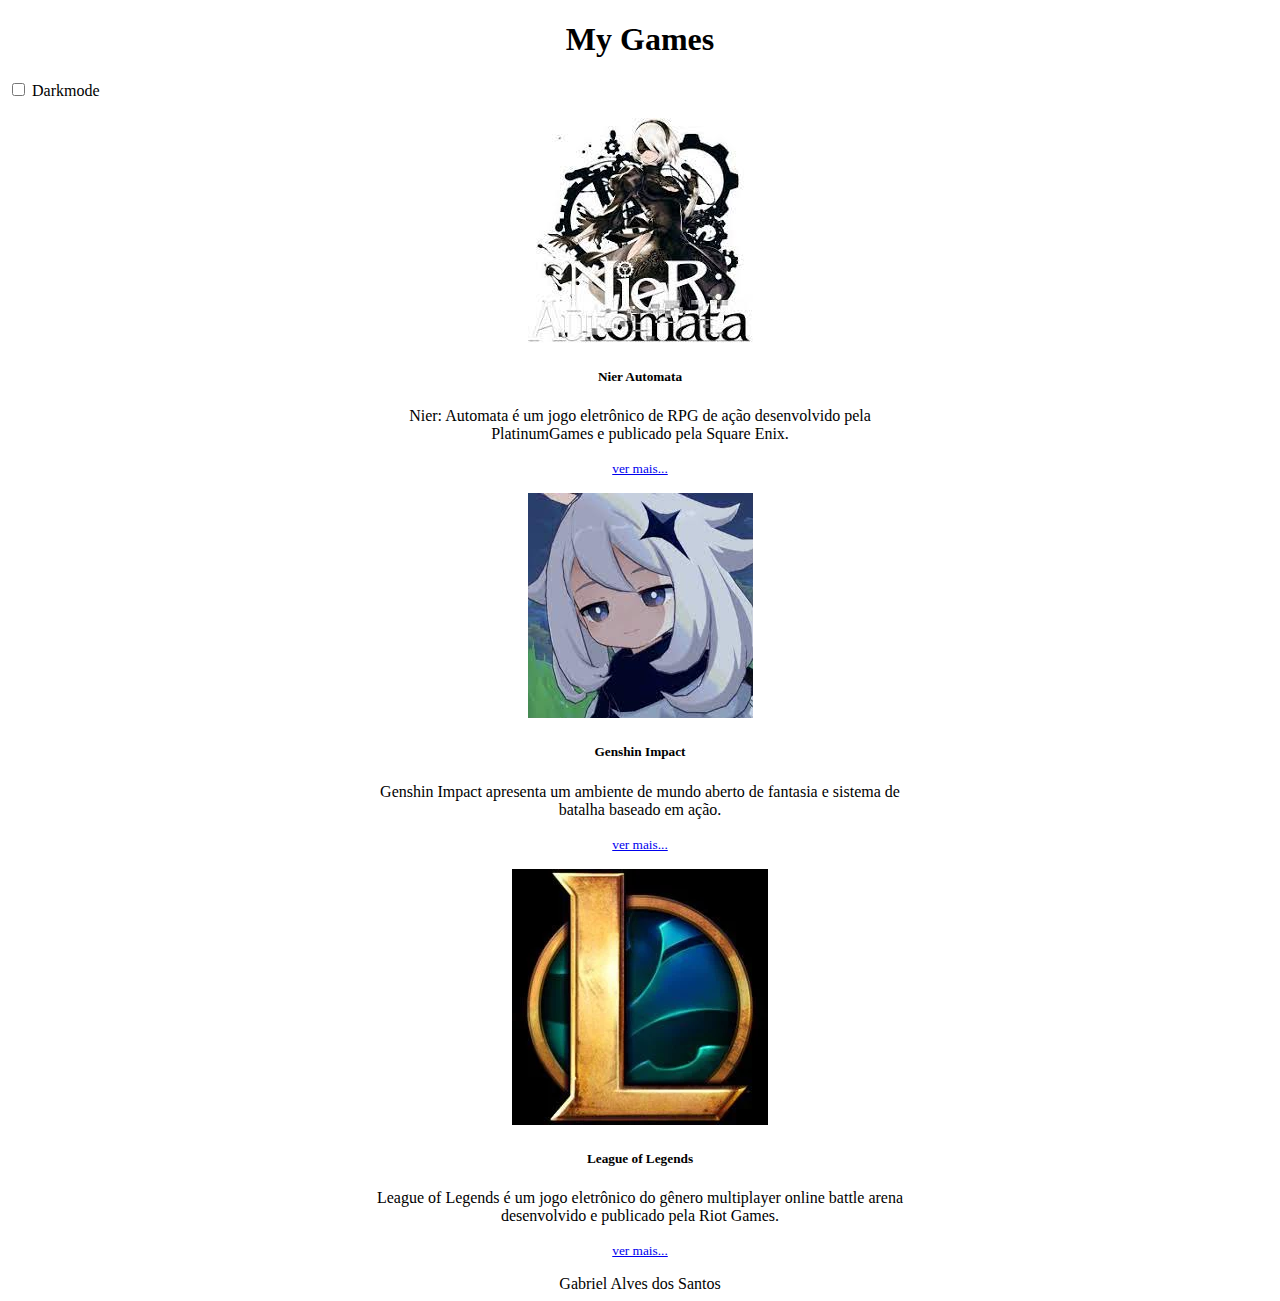
<file: index.html>
<!DOCTYPE html>
<html lang="en">
<head>
    <meta charset="UTF-8">
    <meta http-equiv="X-UA-Compatible" content="IE=edge">
    <meta name="viewport" content="width=device-width, initial-scale=1.0">
    <title>MyGames</title>
    <link rel="stylesheet" href="style.css">
    <link href="https://cdn.jsdelivr.net/npm/bootstrap@5.2.0/dist/css/bootstrap.min.css" rel="stylesheet" integrity="sha384-gH2yIJqKdNHPEq0n4Mqa/HGKIhSkIHeL5AyhkYV8i59U5AR6csBvApHHNl/vI1Bx" crossorigin="anonymous">
</head>
<body>
    <div class="card">
        <div class="card-header">
           <h1>My Games </h1>
         <div class="form-check form-switch">
            <input class="form-check-input" type="checkbox" role="switch" id="flexSwitchCheckDefault" onclick="darkmode()">
            <label class="form-check-label" for="flexSwitchCheckDefault">Darkmode</label>
          </div>
         
        </div>
        
    <br>
<center>
    <div class="card mb-3" style="max-width: 540px;">
        <div class="row g-0">
          <div class="col-md-4">
            <img src="img/nier.jfif" class="img-fluid rounded-start" alt="...">
          </div>
          <div class="col-md-8">
            <div class="card-body">
              <h5 class="card-title">Nier Automata</h5>
              <p class="card-text">Nier: Automata é um jogo eletrônico de RPG de ação desenvolvido pela PlatinumGames e publicado pela Square Enix.</p>
              <a class="nav-link" href="pages/nier.html"><p class="card-text"><small class="text-muted">ver mais...</small></p></a>
            </div>
          </div>
        </div>
      </div>
      
      <div class="card mb-3" style="max-width: 540px;">
        <div class="row g-0">
          <div class="col-md-4">
            <img src="img/genshin.jfif" class="img-fluid rounded-start" alt="...">
          </div>
          <div class="col-md-8">
            <div class="card-body">
              <h5 class="card-title">Genshin Impact</h5>
              <p class="card-text">Genshin Impact apresenta um ambiente de mundo aberto de fantasia e sistema de batalha baseado em ação.</p>
              <a class="nav-link" href="pages/genshin.html"><p class="card-text"><small class="text-muted">ver mais...</small></p></a>
            </div>
          </div>
        </div>
      </div>

      <div class="card mb-3" style="max-width: 540px;">
        <div class="row g-0">
          <div class="col-md-4">
            <img src="img/lol.webp" class="img-fluid rounded-start" alt="...">
          </div>
          <div class="col-md-8">
            <div class="card-body">
              <h5 class="card-title">League of Legends</h5>
              <p class="card-text">League of Legends é um jogo eletrônico do gênero multiplayer online battle arena desenvolvido e publicado pela Riot Games.</p>
              <a class="nav-link" href="pages/lol.html"><p class="card-text"><small class="text-muted">ver mais...</small></p></a>
            </div>
          </div>
        </div>
      </div>
    
    <div class="card-footer text-muted">
     Gabriel Alves dos Santos
      </div>
    </div>
</center>
<script src="script.js"></script>
<script src="https://cdn.jsdelivr.net/npm/bootstrap@5.2.0/dist/js/bootstrap.bundle.min.js" integrity="sha384-A3rJD856KowSb7dwlZdYEkO39Gagi7vIsF0jrRAoQmDKKtQBHUuLZ9AsSv4jD4Xa" crossorigin="anonymous"></script>   
</body>
</html>
</file>
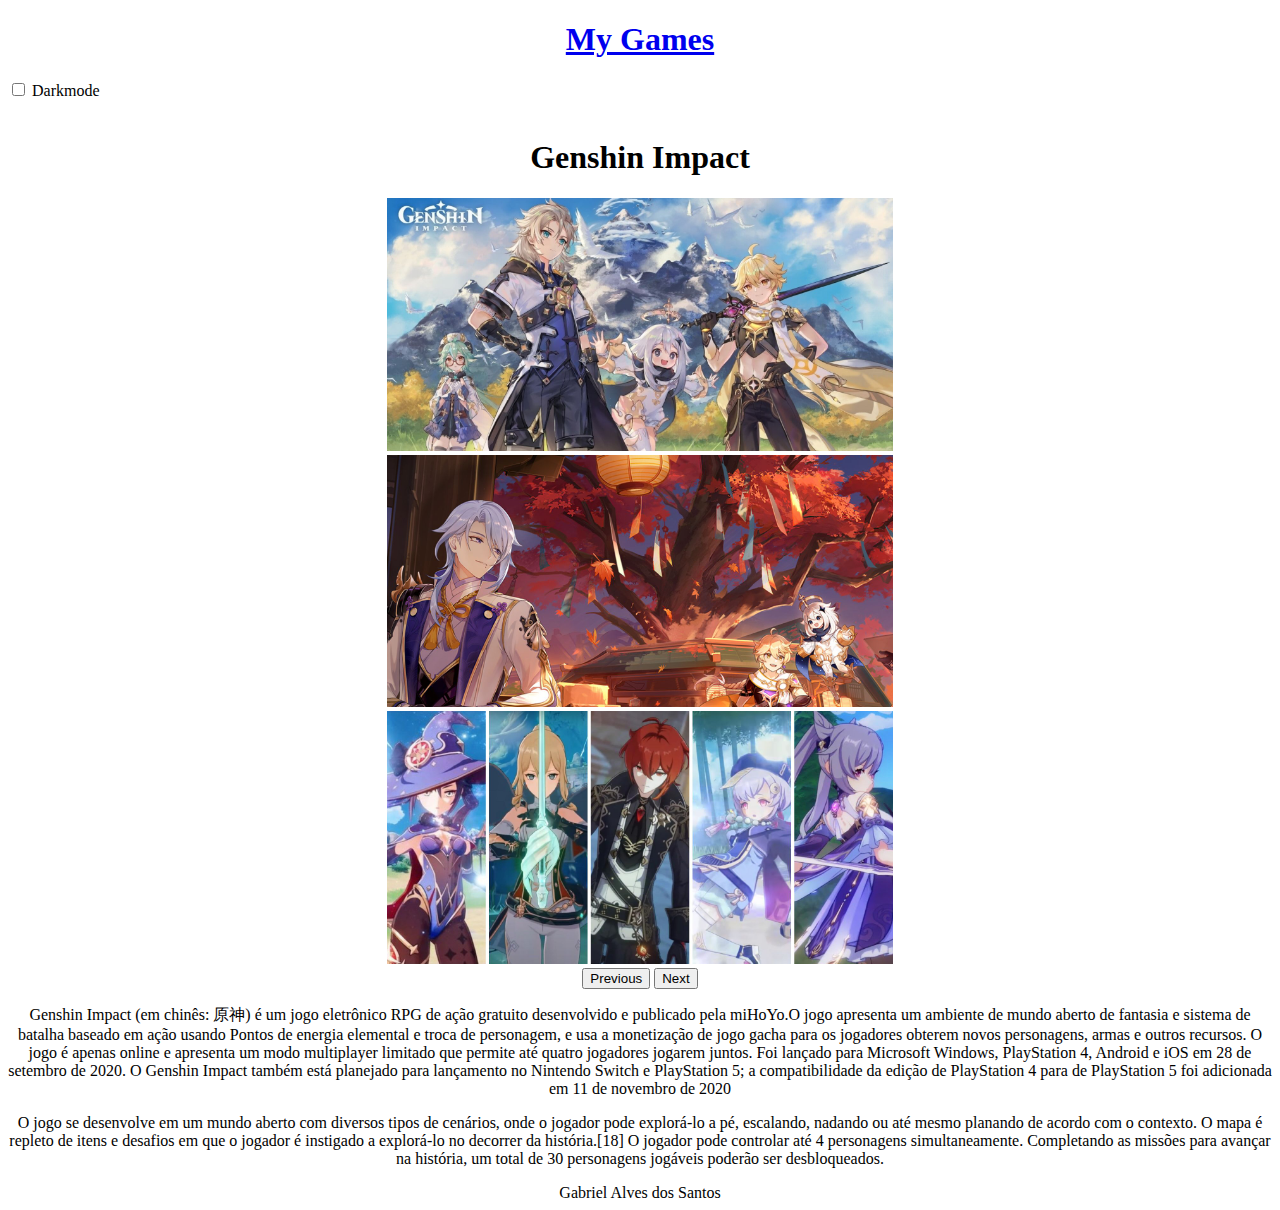
<file: pages/genshin.html>
<!DOCTYPE html>
<html lang="en">
<head>
    <meta charset="UTF-8">
    <meta http-equiv="X-UA-Compatible" content="IE=edge">
    <meta name="viewport" content="width=device-width, initial-scale=1.0">
    <title>MyGames</title>
    <link rel="stylesheet" href="../style.css">
    <link href="https://cdn.jsdelivr.net/npm/bootstrap@5.2.0/dist/css/bootstrap.min.css" rel="stylesheet" integrity="sha384-gH2yIJqKdNHPEq0n4Mqa/HGKIhSkIHeL5AyhkYV8i59U5AR6csBvApHHNl/vI1Bx" crossorigin="anonymous">
</head>
<body>
    <div class="card">
        <div class="card-header">
           <a class="nav-link" href="../index.html"><h1>My Games </h1></a>
         <div class="form-check form-switch">
            <input class="form-check-input" type="checkbox" role="switch" id="flexSwitchCheckDefault" onclick="darkmode()">
            <label class="form-check-label" for="flexSwitchCheckDefault">Darkmode</label>
          </div>         
        </div>
       
    <br>
<center>
    <h1>Genshin Impact</h1>
    
    <div class="card mb-3">
        <div id="carouselExampleControls" class="carousel slide" data-bs-ride="carousel">
            <div class="carousel-inner">
              <div class="carousel-item active">
                <img src="../img/gi1.jpg" class="imgcarousel" alt="...">
              </div>
              <div class="carousel-item">
                <img src="../img/gi2.jpg" class="imgcarousel" alt="...">
              </div>
              <div class="carousel-item">
                <img src="../img/gi3.jpg" class="imgcarousel" alt="...">
              </div>
            </div>
            <button class="carousel-control-prev" type="button" data-bs-target="#carouselExampleControls" data-bs-slide="prev">
              <span class="carousel-control-prev-icon" aria-hidden="true"></span>
              <span class="visually-hidden">Previous</span>
            </button>
            <button class="carousel-control-next" type="button" data-bs-target="#carouselExampleControls" data-bs-slide="next">
              <span class="carousel-control-next-icon" aria-hidden="true"></span>
              <span class="visually-hidden">Next</span>
            </button>
          </div>
        <div class="card-body">
          <p class="card-text">Genshin Impact (em chinês: 原神) é um jogo eletrônico RPG de ação gratuito desenvolvido
             e publicado pela miHoYo.O jogo apresenta um ambiente de mundo aberto de fantasia e sistema de batalha
              baseado em ação usando Pontos de energia elemental e troca de personagem, e usa a monetização de jogo gacha para
              os jogadores obterem novos personagens, armas e outros recursos. O jogo é apenas online e apresenta
               um modo multiplayer limitado que permite até quatro jogadores jogarem juntos. Foi lançado para Microsoft 
               Windows, PlayStation 4, Android e iOS em 28 de setembro de 2020. O Genshin Impact também está planejado para lançamento
                no Nintendo Switch e PlayStation 5; a compatibilidade da edição de PlayStation 4 para de PlayStation 5 foi adicionada em 11 de novembro de 2020</p>
               <p class="card-text">O jogo se desenvolve em um mundo aberto com diversos tipos de cenários, onde o jogador pode explorá-lo a pé, escalando,
                 nadando ou até mesmo planando de acordo com o contexto. O mapa é repleto de itens e desafios em que o jogador
                  é instigado a explorá-lo no decorrer da história.[18] O jogador pode controlar até 4 personagens simultaneamente. Completando as missões para avançar 
                  na história, um total de 30 personagens jogáveis poderão ser desbloqueados.</p>
        </div>
      </div>

    <div class="card-footer text-muted">
     Gabriel Alves dos Santos
      </div>
    </div>
</center>
<script src="../script.js"></script>
<script src="https://cdn.jsdelivr.net/npm/bootstrap@5.2.0/dist/js/bootstrap.bundle.min.js" integrity="sha384-A3rJD856KowSb7dwlZdYEkO39Gagi7vIsF0jrRAoQmDKKtQBHUuLZ9AsSv4jD4Xa" crossorigin="anonymous"></script>   
</body>
</html>
</file>
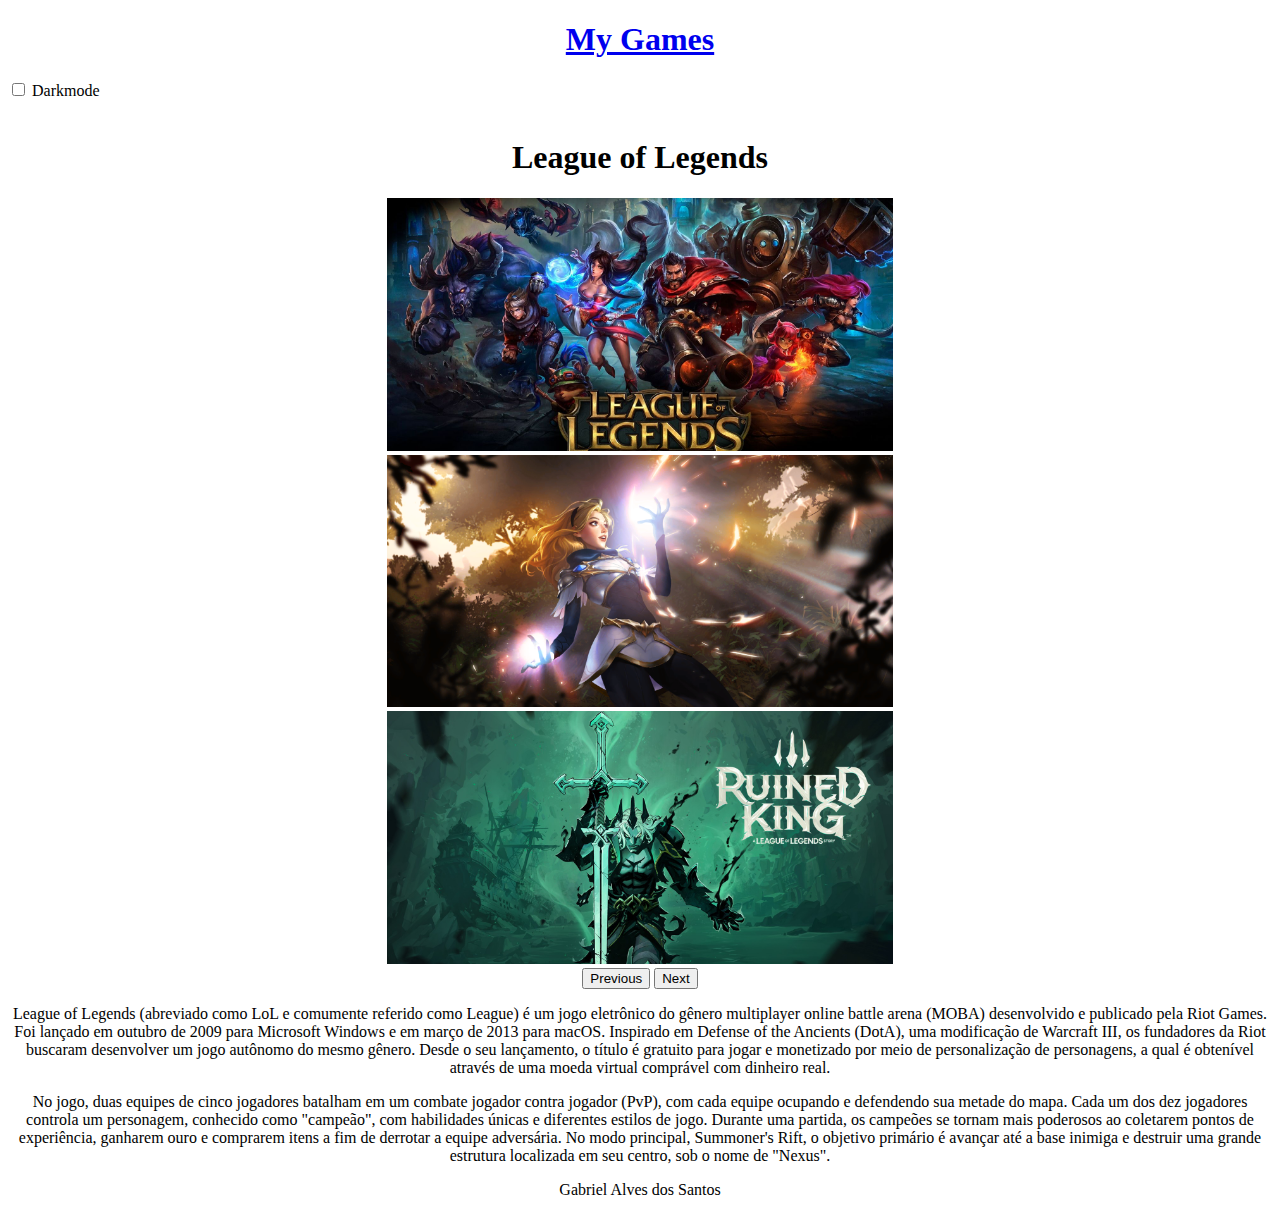
<file: pages/lol.html>
<!DOCTYPE html>
<html lang="en">
<head>
    <meta charset="UTF-8">
    <meta http-equiv="X-UA-Compatible" content="IE=edge">
    <meta name="viewport" content="width=device-width, initial-scale=1.0">
    <title>MyGames</title>
    <link rel="stylesheet" href="../style.css">
    <link href="https://cdn.jsdelivr.net/npm/bootstrap@5.2.0/dist/css/bootstrap.min.css" rel="stylesheet" integrity="sha384-gH2yIJqKdNHPEq0n4Mqa/HGKIhSkIHeL5AyhkYV8i59U5AR6csBvApHHNl/vI1Bx" crossorigin="anonymous">
</head>
<body>
    <div class="card">
        <div class="card-header">
           <a class="nav-link" href="../index.html"><h1>My Games </h1></a>
         <div class="form-check form-switch">
            <input class="form-check-input" type="checkbox" role="switch" id="flexSwitchCheckDefault" onclick="darkmode()">
            <label class="form-check-label" for="flexSwitchCheckDefault">Darkmode</label>
          </div>         
        </div>
       
    <br>
<center>
    <h1>League of Legends</h1>
    
    <div class="card mb-3">
        <div id="carouselExampleControls" class="carousel slide" data-bs-ride="carousel">
            <div class="carousel-inner">
              <div class="carousel-item active">
                <img src="../img/lol1.jpg" class="imgcarousel" alt="...">
              </div>
              <div class="carousel-item">
                <img src="../img/lol2.png" class="imgcarousel" alt="...">
              </div>
              <div class="carousel-item">
                <img src="../img/lol3.jpg" class="imgcarousel" alt="...">
              </div>
            </div>
            <button class="carousel-control-prev" type="button" data-bs-target="#carouselExampleControls" data-bs-slide="prev">
              <span class="carousel-control-prev-icon" aria-hidden="true"></span>
              <span class="visually-hidden">Previous</span>
            </button>
            <button class="carousel-control-next" type="button" data-bs-target="#carouselExampleControls" data-bs-slide="next">
              <span class="carousel-control-next-icon" aria-hidden="true"></span>
              <span class="visually-hidden">Next</span>
            </button>
          </div>
        <div class="card-body">
          <p class="card-text">League of Legends (abreviado como LoL e comumente referido como League) é um jogo eletrônico do gênero multiplayer online battle arena (MOBA) desenvolvido e publicado pela Riot Games. Foi lançado em outubro de 2009 para Microsoft Windows e em março de 2013 para macOS. Inspirado em Defense of the Ancients (DotA), uma modificação de Warcraft III, os fundadores da Riot buscaram desenvolver um jogo autônomo do mesmo gênero. Desde o seu lançamento, o título é gratuito para jogar e monetizado por meio de personalização de personagens, a qual é obtenível através de uma moeda virtual comprável com dinheiro real.</p>
               <p class="card-text">No jogo, duas equipes de cinco jogadores batalham em um combate jogador contra jogador (PvP), com cada equipe ocupando e defendendo sua metade do mapa. Cada um dos dez jogadores controla um personagem, conhecido como "campeão", com habilidades únicas e diferentes estilos de jogo. Durante uma partida, os campeões se tornam mais poderosos ao coletarem pontos de experiência, ganharem ouro e comprarem itens a fim de derrotar a equipe adversária. No modo principal, Summoner's Rift, o objetivo primário é avançar até a base inimiga e destruir uma grande estrutura localizada em seu centro, sob o nome de "Nexus".</p>
        </div>
      </div>

    <div class="card-footer text-muted">
     Gabriel Alves dos Santos
      </div>
    </div>
</center>
<script src="../script.js"></script>
<script src="https://cdn.jsdelivr.net/npm/bootstrap@5.2.0/dist/js/bootstrap.bundle.min.js" integrity="sha384-A3rJD856KowSb7dwlZdYEkO39Gagi7vIsF0jrRAoQmDKKtQBHUuLZ9AsSv4jD4Xa" crossorigin="anonymous"></script>   
</body>
</html>
</file>
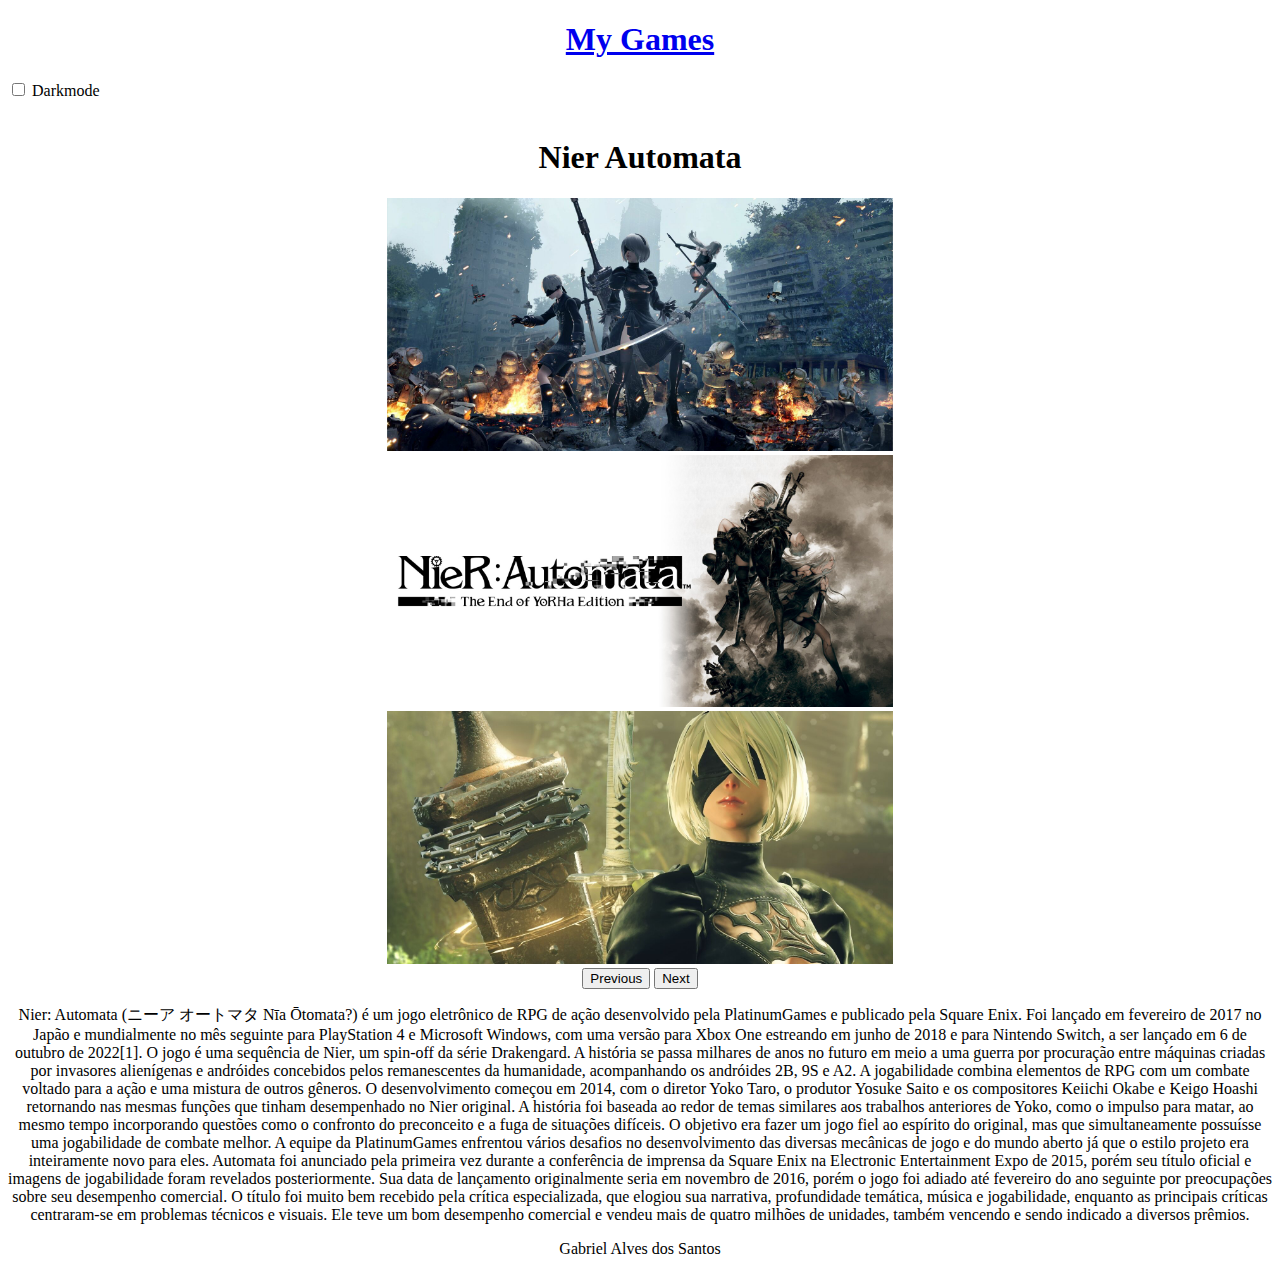
<file: pages/nier.html>
<!DOCTYPE html>
<html lang="en">
<head>
    <meta charset="UTF-8">
    <meta http-equiv="X-UA-Compatible" content="IE=edge">
    <meta name="viewport" content="width=device-width, initial-scale=1.0">
    <title>MyGames</title>
    <link rel="stylesheet" href="../style.css">
    <link href="https://cdn.jsdelivr.net/npm/bootstrap@5.2.0/dist/css/bootstrap.min.css" rel="stylesheet" integrity="sha384-gH2yIJqKdNHPEq0n4Mqa/HGKIhSkIHeL5AyhkYV8i59U5AR6csBvApHHNl/vI1Bx" crossorigin="anonymous">
</head>
<body>
    <div class="card">
        <div class="card-header">
           <a class="nav-link" href="../index.html"><h1>My Games </h1></a>
         <div class="form-check form-switch">
            <input class="form-check-input" type="checkbox" role="switch" id="flexSwitchCheckDefault" onclick="darkmode()">
            <label class="form-check-label" for="flexSwitchCheckDefault">Darkmode</label>
          </div>         
        </div>
       
    <br>
<center>
    <h1> Nier Automata</h1>
    
    <div class="card mb-3">
        <div id="carouselExampleControls" class="carousel slide" data-bs-ride="carousel">
            <div class="carousel-inner">
              <div class="carousel-item active">
                <img src="../img/nier1.jpg" class="imgcarousel" alt="...">
              </div>
              <div class="carousel-item">
                <img src="../img/nier2.jpg" class="imgcarousel" alt="...">
              </div>
              <div class="carousel-item">
                <img src="../img/nier3.jpg" class="imgcarousel" alt="...">
              </div>
            </div>
            <button class="carousel-control-prev" type="button" data-bs-target="#carouselExampleControls" data-bs-slide="prev">
              <span class="carousel-control-prev-icon" aria-hidden="true"></span>
              <span class="visually-hidden">Previous</span>
            </button>
            <button class="carousel-control-next" type="button" data-bs-target="#carouselExampleControls" data-bs-slide="next">
              <span class="carousel-control-next-icon" aria-hidden="true"></span>
              <span class="visually-hidden">Next</span>
            </button>
          </div>
        <div class="card-body">
          <p class="card-text">Nier: Automata (ニーア オートマタ Nīa Ōtomata?) é um jogo eletrônico de RPG de ação desenvolvido pela PlatinumGames e publicado pela Square Enix. Foi lançado em fevereiro de 2017 no Japão e mundialmente no mês seguinte para PlayStation 4 e Microsoft Windows, com uma versão para Xbox One estreando em junho de 2018 e para Nintendo Switch, a ser lançado em 6 de outubro de 2022[1]. O jogo é uma sequência de Nier, um spin-off da série Drakengard. A história se passa milhares de anos no futuro em meio a uma guerra por procuração entre máquinas criadas por invasores alienígenas e andróides concebidos pelos remanescentes da humanidade, acompanhando os andróides 2B, 9S e A2. A jogabilidade combina elementos de RPG com um combate voltado para a ação e uma mistura de outros gêneros.

            O desenvolvimento começou em 2014, com o diretor Yoko Taro, o produtor Yosuke Saito e os compositores Keiichi Okabe e Keigo Hoashi retornando nas mesmas funções que tinham desempenhado no Nier original. A história foi baseada ao redor de temas similares aos trabalhos anteriores de Yoko, como o impulso para matar, ao mesmo tempo incorporando questões como o confronto do preconceito e a fuga de situações difíceis. O objetivo era fazer um jogo fiel ao espírito do original, mas que simultaneamente possuísse uma jogabilidade de combate melhor. A equipe da PlatinumGames enfrentou vários desafios no desenvolvimento das diversas mecânicas de jogo e do mundo aberto já que o estilo projeto era inteiramente novo para eles.
            
            Automata foi anunciado pela primeira vez durante a conferência de imprensa da Square Enix na Electronic Entertainment Expo de 2015, porém seu título oficial e imagens de jogabilidade foram revelados posteriormente. Sua data de lançamento originalmente seria em novembro de 2016, porém o jogo foi adiado até fevereiro do ano seguinte por preocupações sobre seu desempenho comercial. O título foi muito bem recebido pela crítica especializada, que elogiou sua narrativa, profundidade temática, música e jogabilidade, enquanto as principais críticas centraram-se em problemas técnicos e visuais. Ele teve um bom desempenho comercial e vendeu mais de quatro milhões de unidades, também vencendo e sendo indicado a diversos prêmios.</p>

        </div>
      </div>

    <div class="card-footer text-muted">
     Gabriel Alves dos Santos
      </div>
    </div>
</center>
<script src="../script.js"></script>
<script src="https://cdn.jsdelivr.net/npm/bootstrap@5.2.0/dist/js/bootstrap.bundle.min.js" integrity="sha384-A3rJD856KowSb7dwlZdYEkO39Gagi7vIsF0jrRAoQmDKKtQBHUuLZ9AsSv4jD4Xa" crossorigin="anonymous"></script>   
</body>
</html>
</file>
<file: style.css>
h1 {text-align: center;text-decoration: none;}
.dark-mode .card{
    background-color: rgb(24, 24, 24);
    color: white;
    border-color: rgb(73, 72, 72);
  }
  .dark-mode .card-header{
    background-color: rgb(0, 0, 0);
    color: white;
    border-color: rgb(73, 72, 72);
  }
.imgcarousel{height: 20%;width: 40%;}
.carousel-control-prev{margin-left: 25%;}
.carousel-control-next{margin-right: 25%;}
</file>
